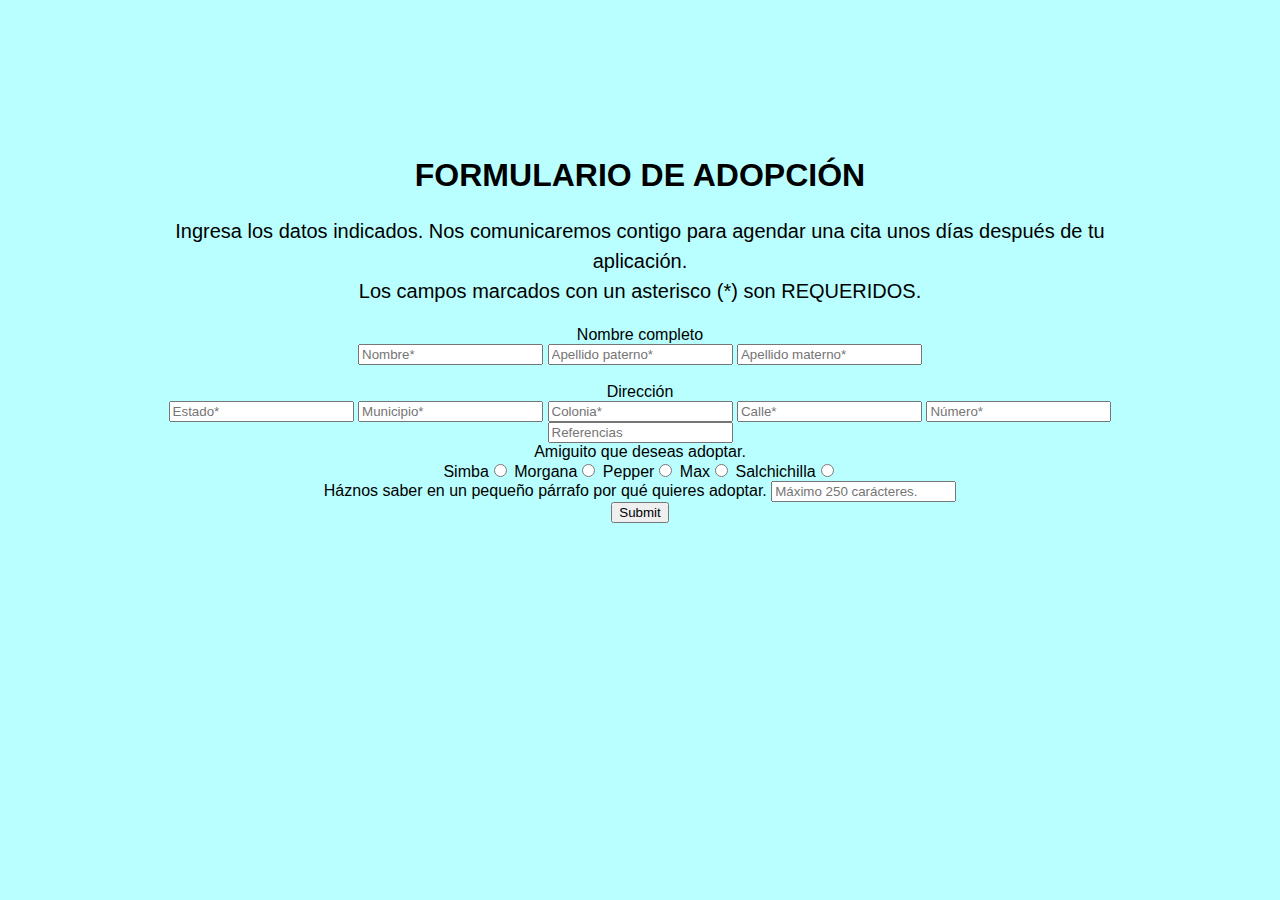
<file: formulario.html>
<!DOCTYPE html>
<html lang="en">
<head>
    <meta charset="UTF-8">
    <meta http-equiv="X-UA-Compatible" content="IE=edge">
    <meta name="viewport" content="width=device-width, initial-scale=1.0">
    <title>Adopción</title>
    <link rel="stylesheet" href="css/styles.css">
</head>
<body>
<div class="meie">
<h1>FORMULARIO DE ADOPCIÓN</h1>
<p>Ingresa los datos indicados. Nos comunicaremos contigo para agendar una cita unos días después de tu aplicación.<br>Los campos marcados con un asterisco (*) son REQUERIDOS.</p>
<form>
<label for="namae">Nombre completo</label><br>  
<input id="namae" type="text" placeholder="Nombre*" required>
<input id="namae" type="text" placeholder="Apellido paterno*" required>
<input id="namae" type="text" placeholder="Apellido materno*" required><br><br>
<label for="jyuusho">Dirección</label><br> 
<input id="jyuusho" type="text" placeholder="Estado*" required>
<input id="jyuusho" type="text" placeholder="Municipio*" required>
<input id="jyuusho" type="text" placeholder="Colonia*" required>
<input id="jyuusho" type="text" placeholder="Calle*" required>
<input id="jyuusho" type="text" placeholder="Número*" required>
<input id="jyuusho" type="text" placeholder="Referencias">
<br>
<label for="kemono">Amiguito que deseas adoptar.</label><br>
Simba<input id="kemono" type="radio" name="mono" value="Simba">
Morgana<input id="kemono" type="radio" name="mono" value="Morgana">
Pepper<input id="kemono" type="radio" name="mono" value="Pepper">
Max<input id="kemono" type="radio" name="mono" value="Max">
Salchichilla<input id="kemono" type="radio" name="mono" value="Salchichilla">
<br>
Háznos saber en un pequeño párrafo por qué quieres adoptar.
<input id="choubun" type="text" placeholder="Máximo 250 carácteres." maxlength="250"><br>
<input type="submit">
</form> 
</div>
</body>
</html>
</file>
<file: css/styles.css>
body {
background-color: rgb(185, 255, 255);
padding: 10%;
margin-left: auto;
margin-right: auto;
font-family: 'Segoe UI', Tahoma, Geneva, Verdana, sans-serif;   
}

p {
font-family: sans-serif;
font-size: 1.25em;
line-height: 150%;
}

.meie {
border-radius: 8px;
margin-right: auto;
margin-left: auto;
text-align: center;  
}
</file>
